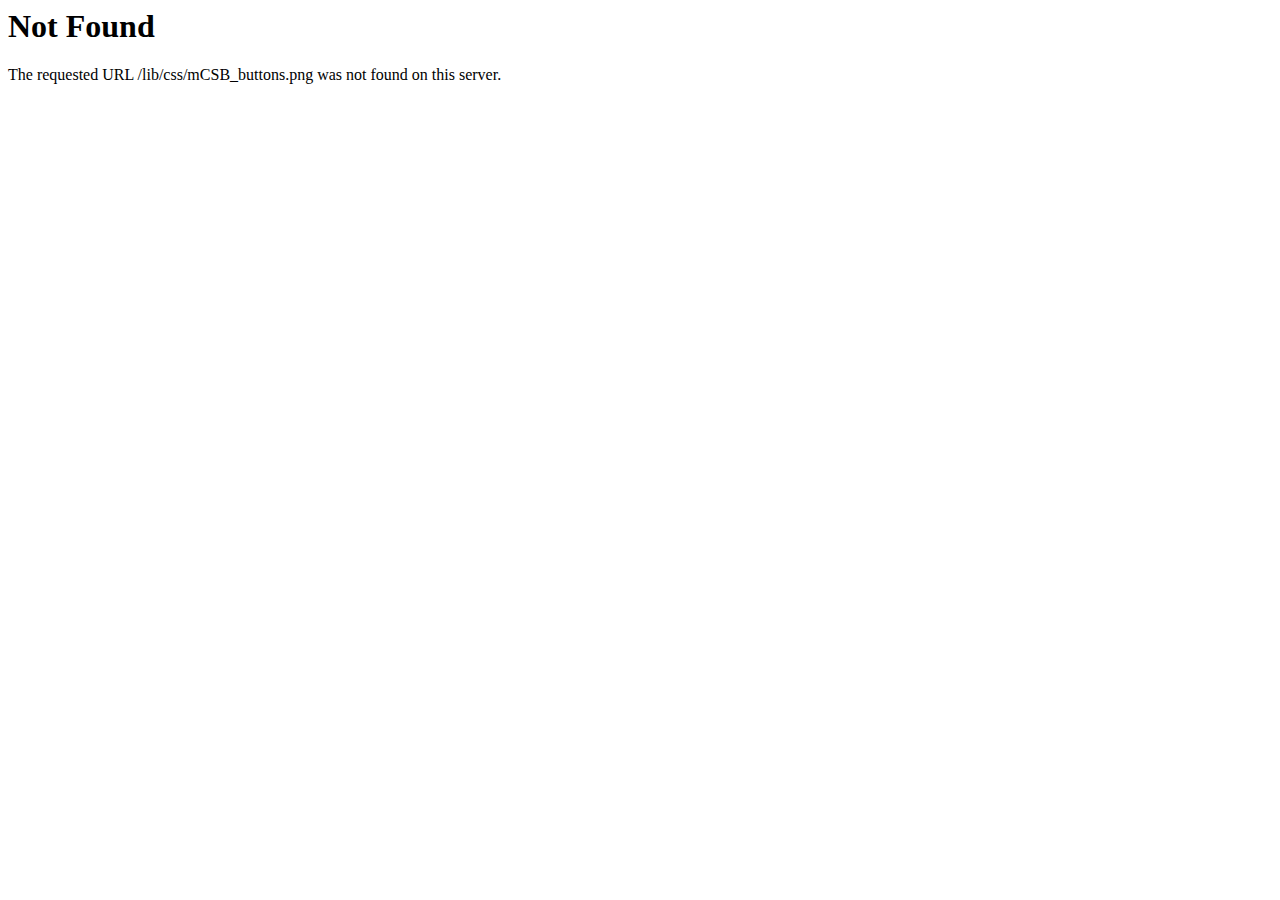
<file: lib/css/mCSB_buttons.html>
<!DOCTYPE HTML PUBLIC "-//IETF//DTD HTML 2.0//EN">
<html><head>
<title>404 Not Found</title>
</head><body>
<h1>Not Found</h1>
<p>The requested URL /lib/css/mCSB_buttons.png was not found on this server.</p>
</body></html>
</file>
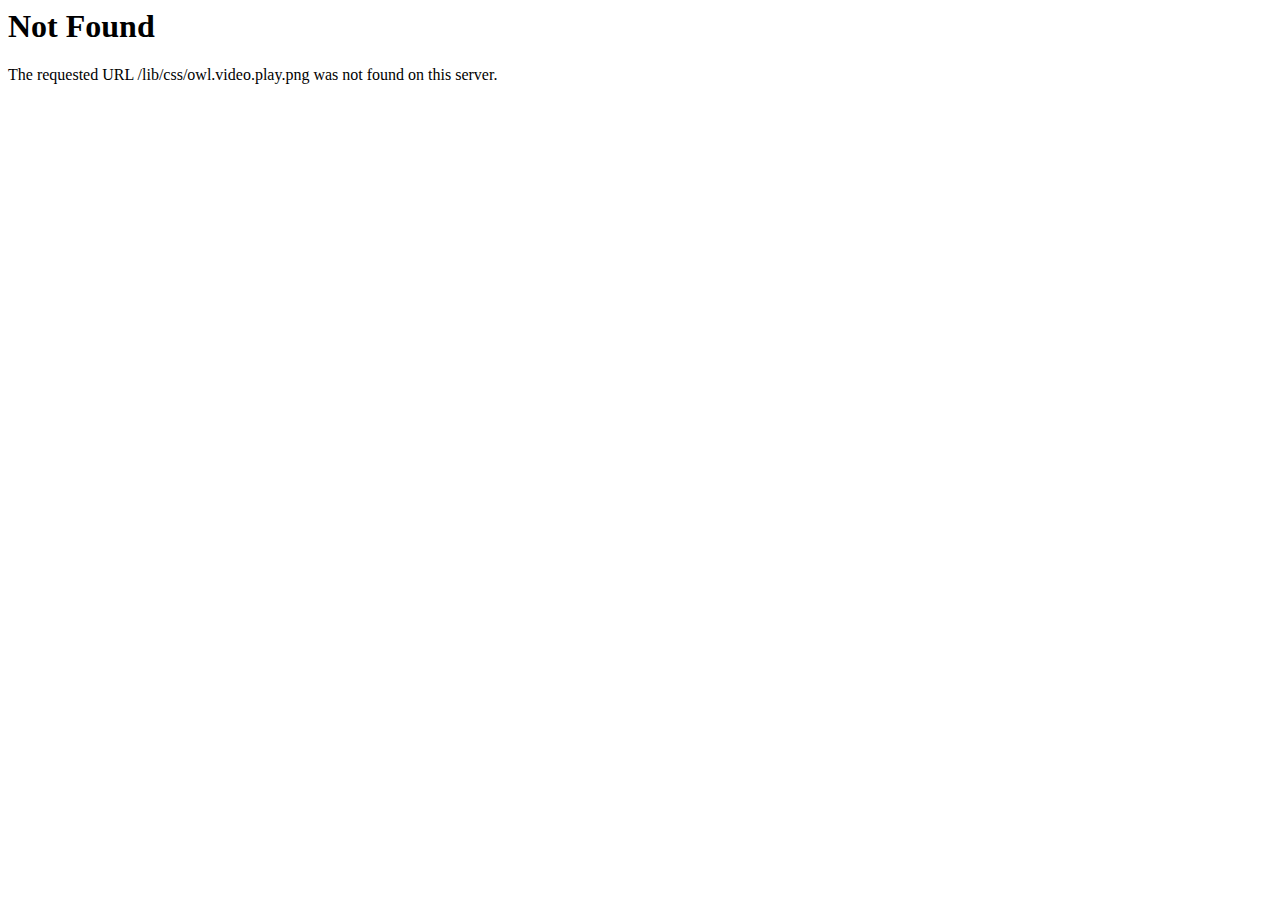
<file: lib/css/owl.video.play.html>
<!DOCTYPE HTML PUBLIC "-//IETF//DTD HTML 2.0//EN">
<html><head>
<title>404 Not Found</title>
</head><body>
<h1>Not Found</h1>
<p>The requested URL /lib/css/owl.video.play.png was not found on this server.</p>
</body></html>
</file>
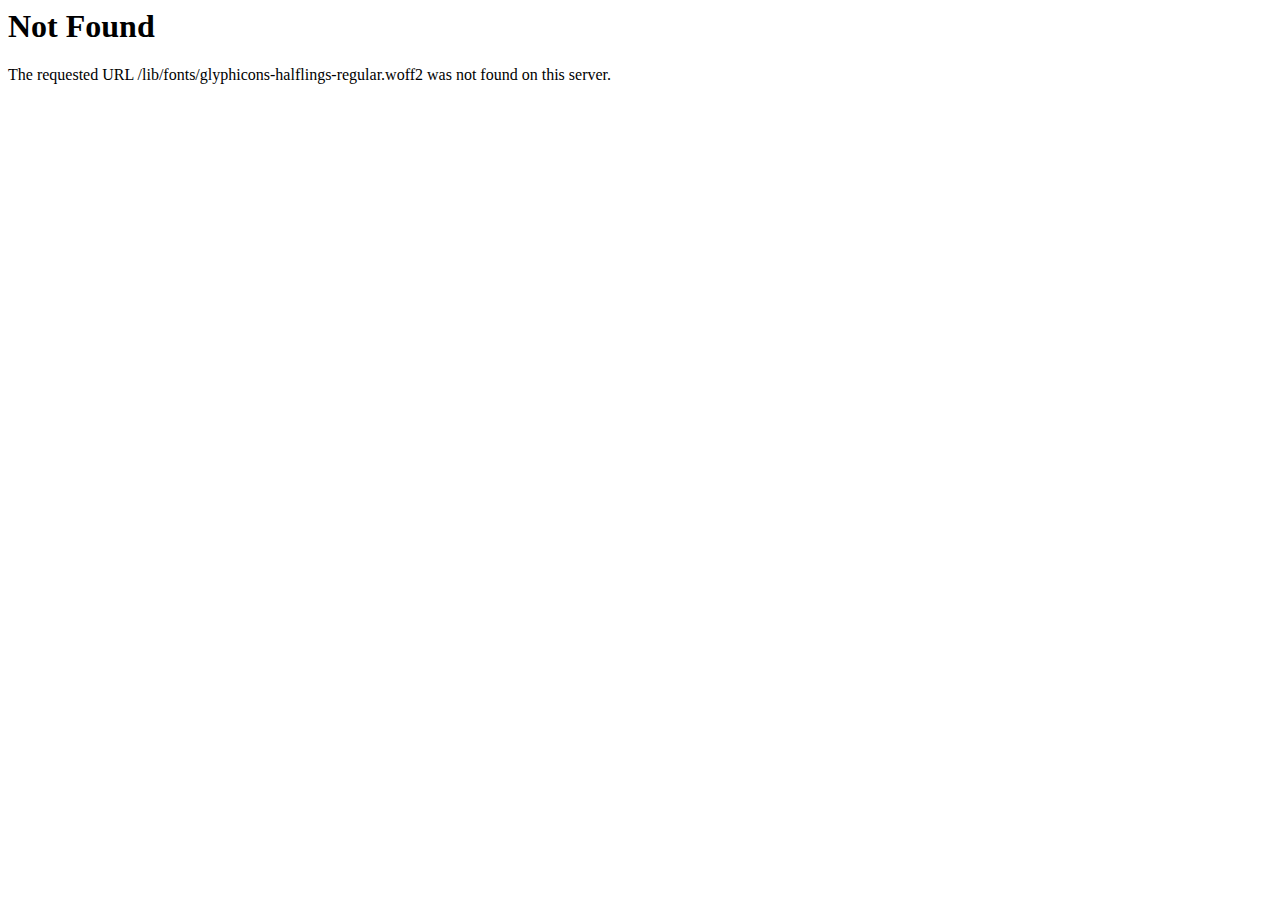
<file: lib/fonts/glyphicons-halflings-regular-2.html>
<!DOCTYPE HTML PUBLIC "-//IETF//DTD HTML 2.0//EN">
<html><head>
<title>404 Not Found</title>
</head><body>
<h1>Not Found</h1>
<p>The requested URL /lib/fonts/glyphicons-halflings-regular.woff2 was not found on this server.</p>
</body></html>
</file>
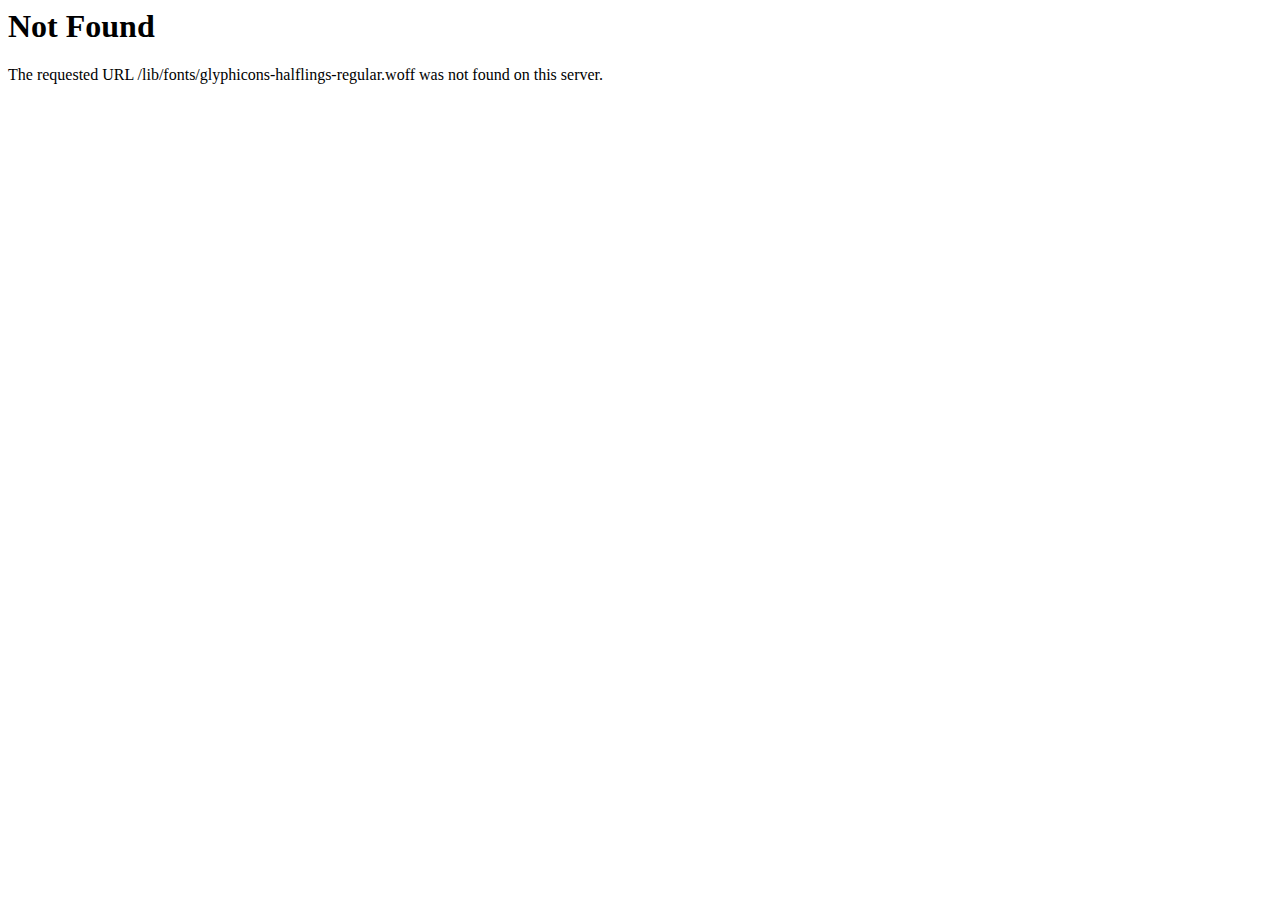
<file: lib/fonts/glyphicons-halflings-regular-3.html>
<!DOCTYPE HTML PUBLIC "-//IETF//DTD HTML 2.0//EN">
<html><head>
<title>404 Not Found</title>
</head><body>
<h1>Not Found</h1>
<p>The requested URL /lib/fonts/glyphicons-halflings-regular.woff was not found on this server.</p>
</body></html>
</file>
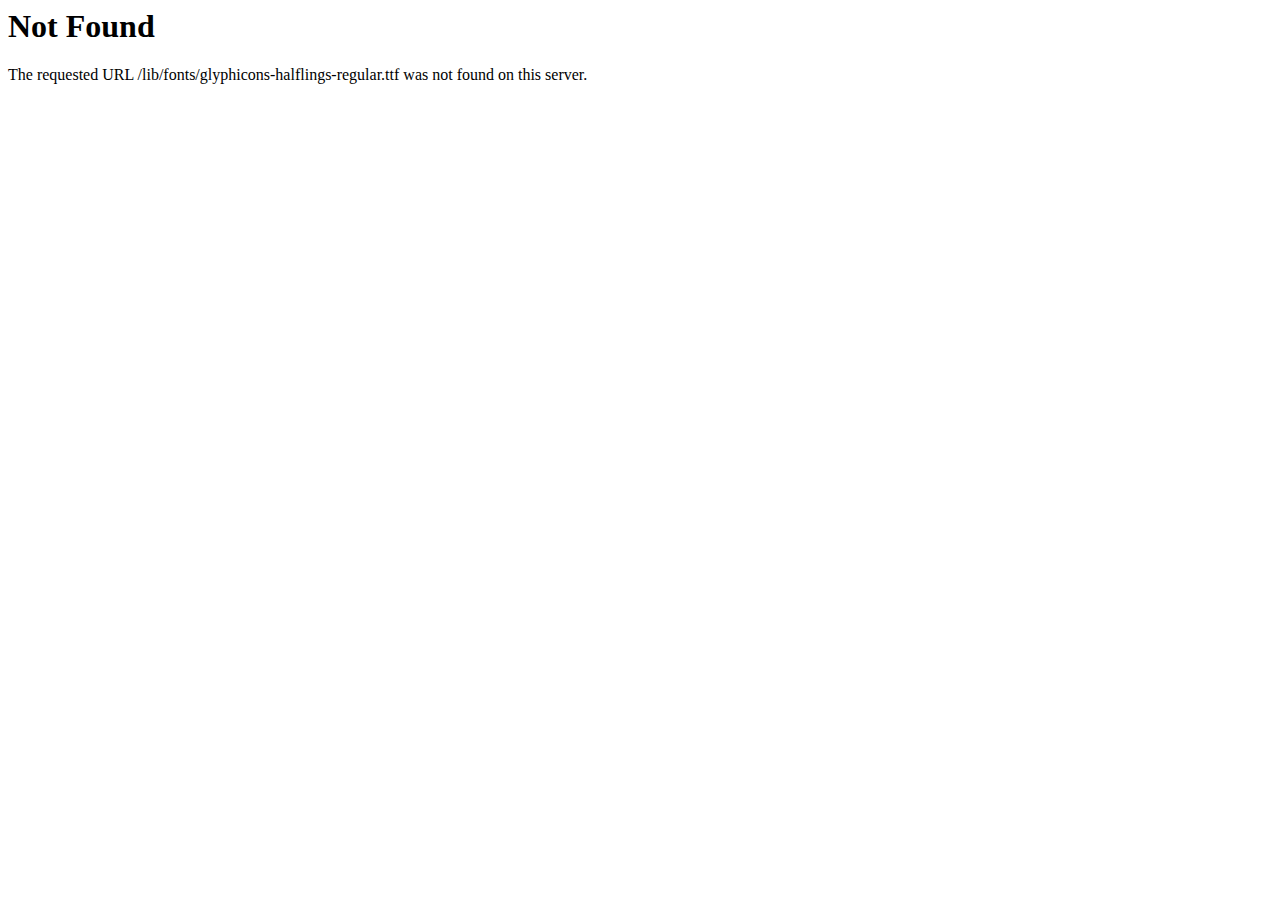
<file: lib/fonts/glyphicons-halflings-regular-4.html>
<!DOCTYPE HTML PUBLIC "-//IETF//DTD HTML 2.0//EN">
<html><head>
<title>404 Not Found</title>
</head><body>
<h1>Not Found</h1>
<p>The requested URL /lib/fonts/glyphicons-halflings-regular.ttf was not found on this server.</p>
</body></html>
</file>
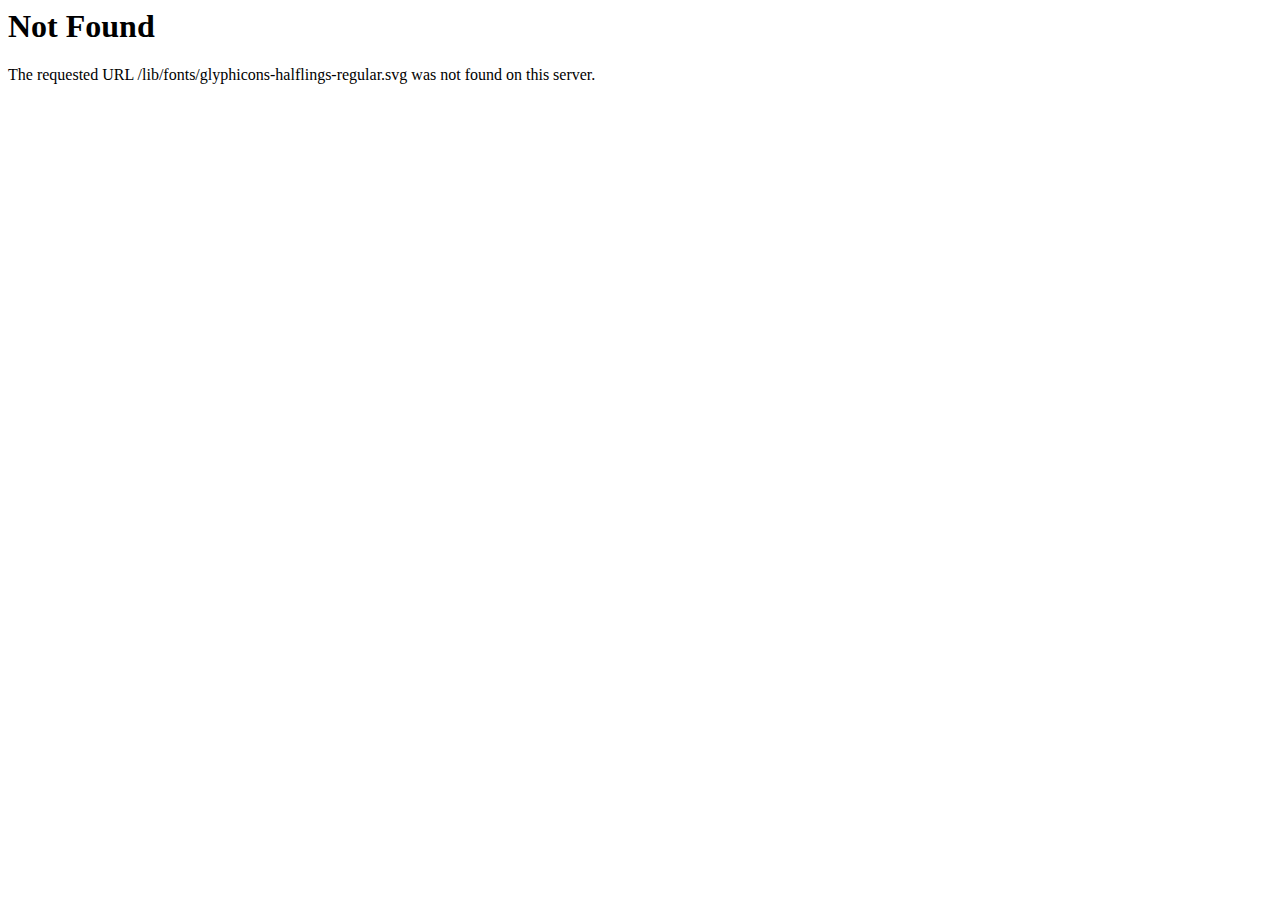
<file: lib/fonts/glyphicons-halflings-regular-5.html>
<!DOCTYPE HTML PUBLIC "-//IETF//DTD HTML 2.0//EN">
<html><head>
<title>404 Not Found</title>
</head><body>
<h1>Not Found</h1>
<p>The requested URL /lib/fonts/glyphicons-halflings-regular.svg was not found on this server.</p>
</body></html>
</file>
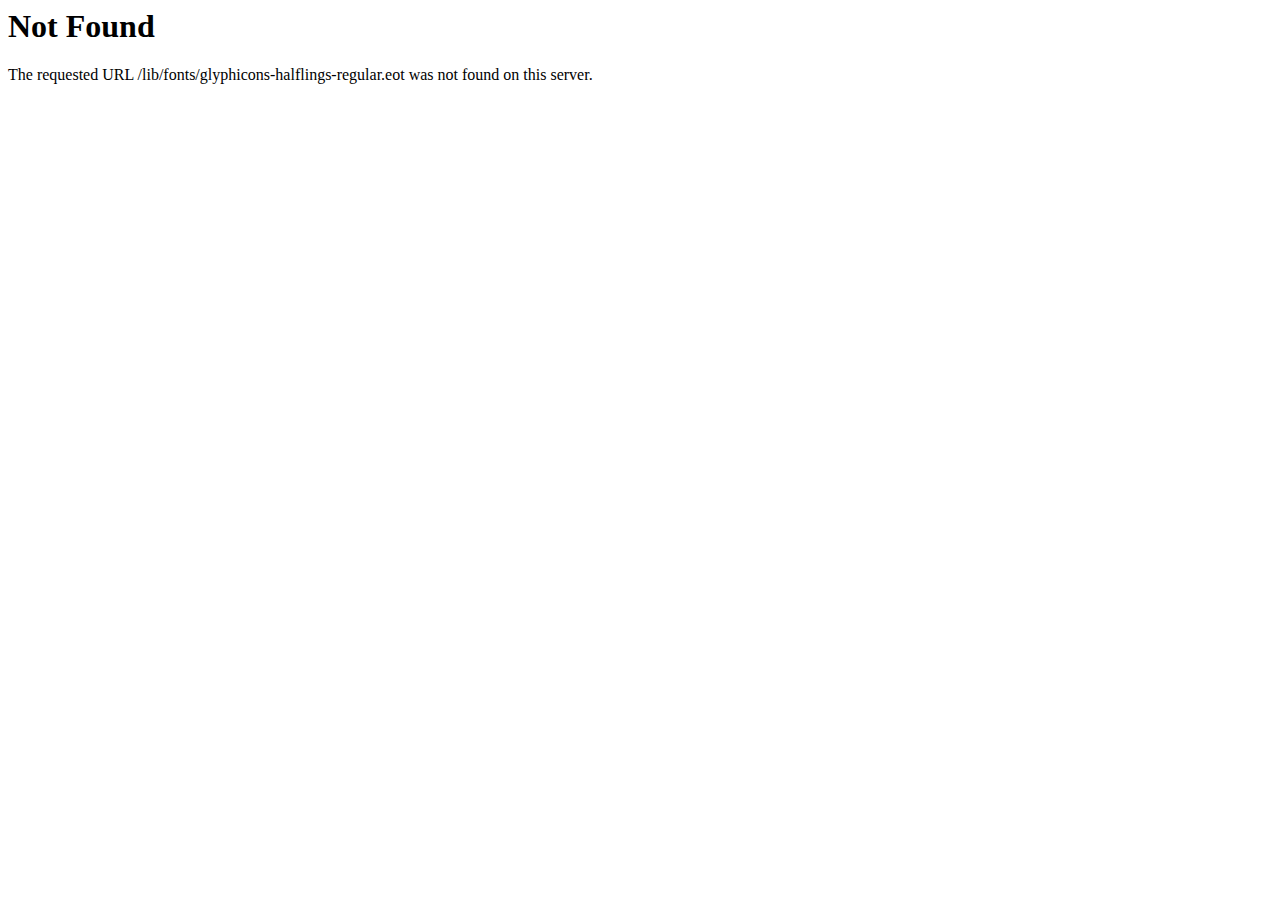
<file: lib/fonts/glyphicons-halflings-regular.html>
<!DOCTYPE HTML PUBLIC "-//IETF//DTD HTML 2.0//EN">
<html><head>
<title>404 Not Found</title>
</head><body>
<h1>Not Found</h1>
<p>The requested URL /lib/fonts/glyphicons-halflings-regular.eot was not found on this server.</p>
</body></html>
</file>
